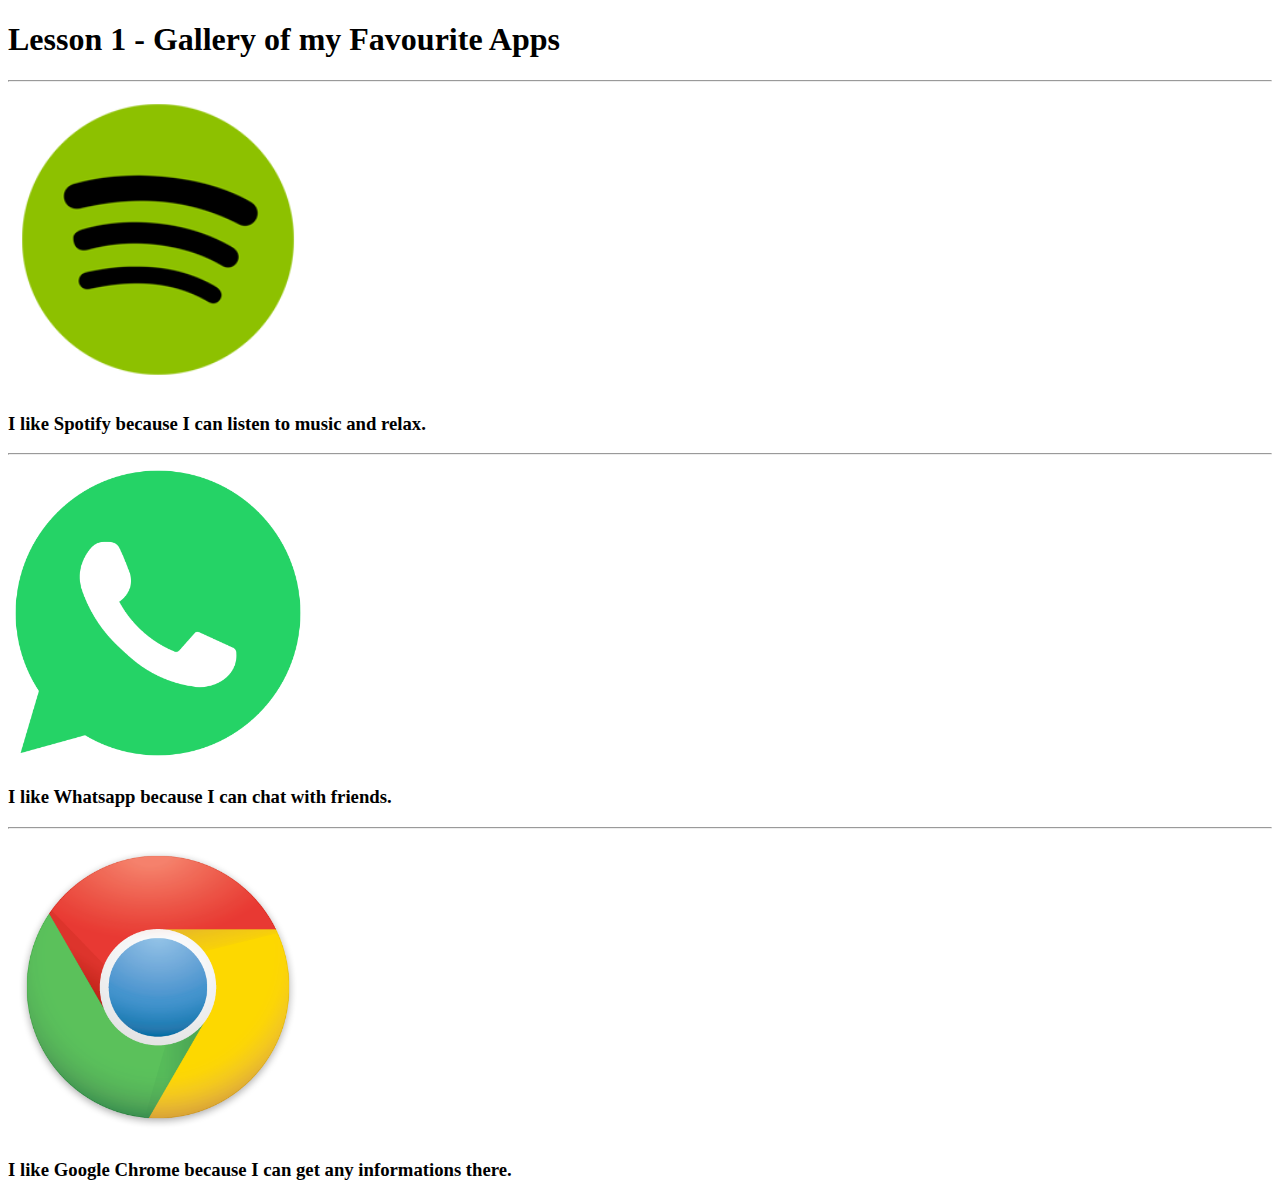
<file: lesson 1/index.html>
<!DOCTYPE html>
<html>
<head>
	<title>Lesson 1</title>
	<link rel="stylesheet" type="text/css" href="style.css">
	<script type="text/javascript" src="app.js"></script>
</head>
<body>
	<h1> Lesson 1 - Gallery of my Favourite Apps</h1>
	<hr>
	<img src="sp.ico">
	<h3>I like Spotify because I can listen to music and relax.</h3>
	<hr>
	<img src="wa.png">
	<h3>I like Whatsapp because I can chat with friends.</h3>
	<hr>
	<img src="gc.png">
	<h3>I like Google Chrome because I can get any informations there.</h3>
</body>
</html>
</file>
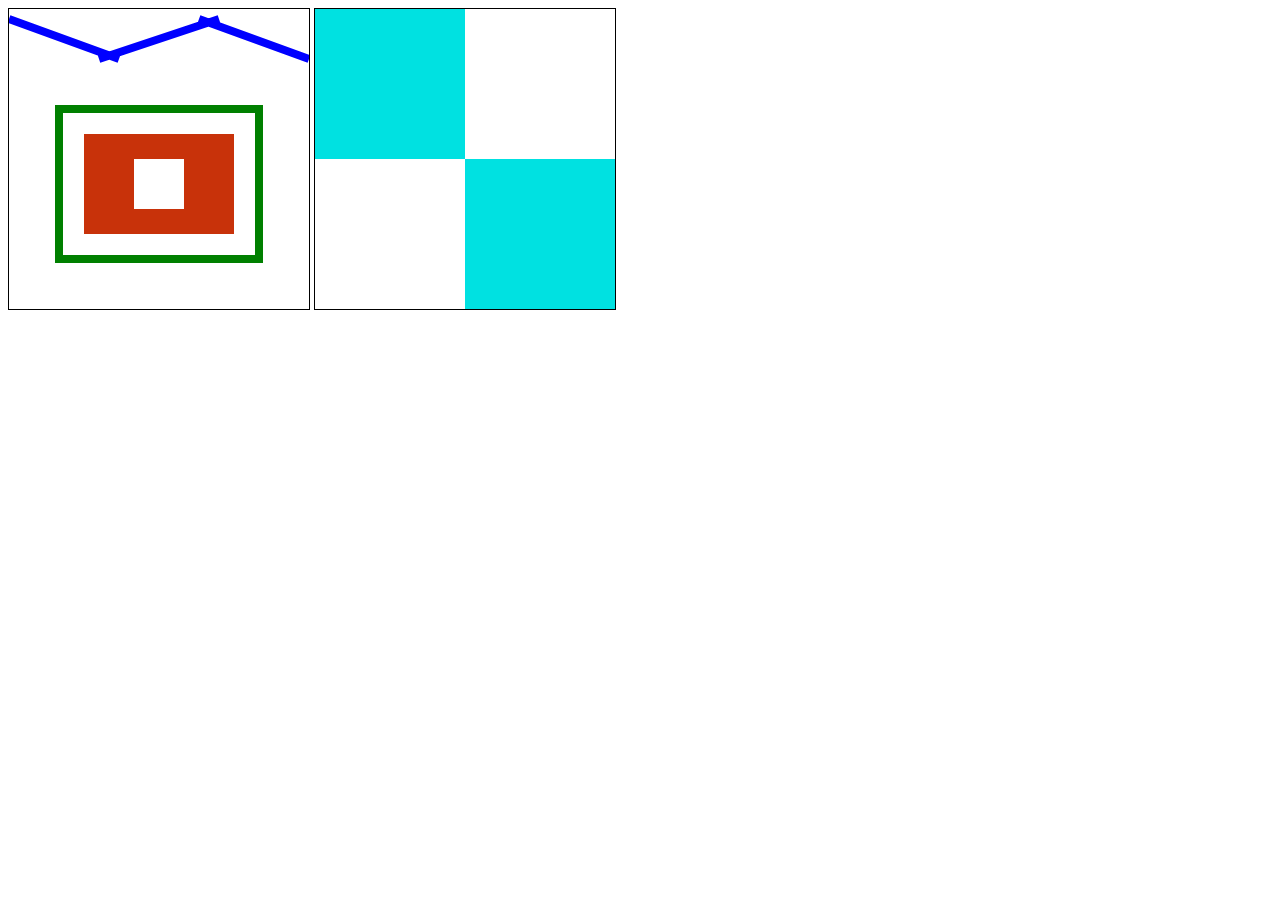
<file: lesson 2/index.html>
<!DOCTYPE html>
<html>
<head>
	<title>Lesson 2</title>
	<link rel="stylesheet" type="text/css" href="style.css">
</head>
<body>
	<canvas id="myCanvas" width="300" height="300"></canvas>
	<canvas id="canvas2" width="300" height="300"></canvas>
	<script type="text/javascript" src="app.js"></script>
</body>
</html>
</file>
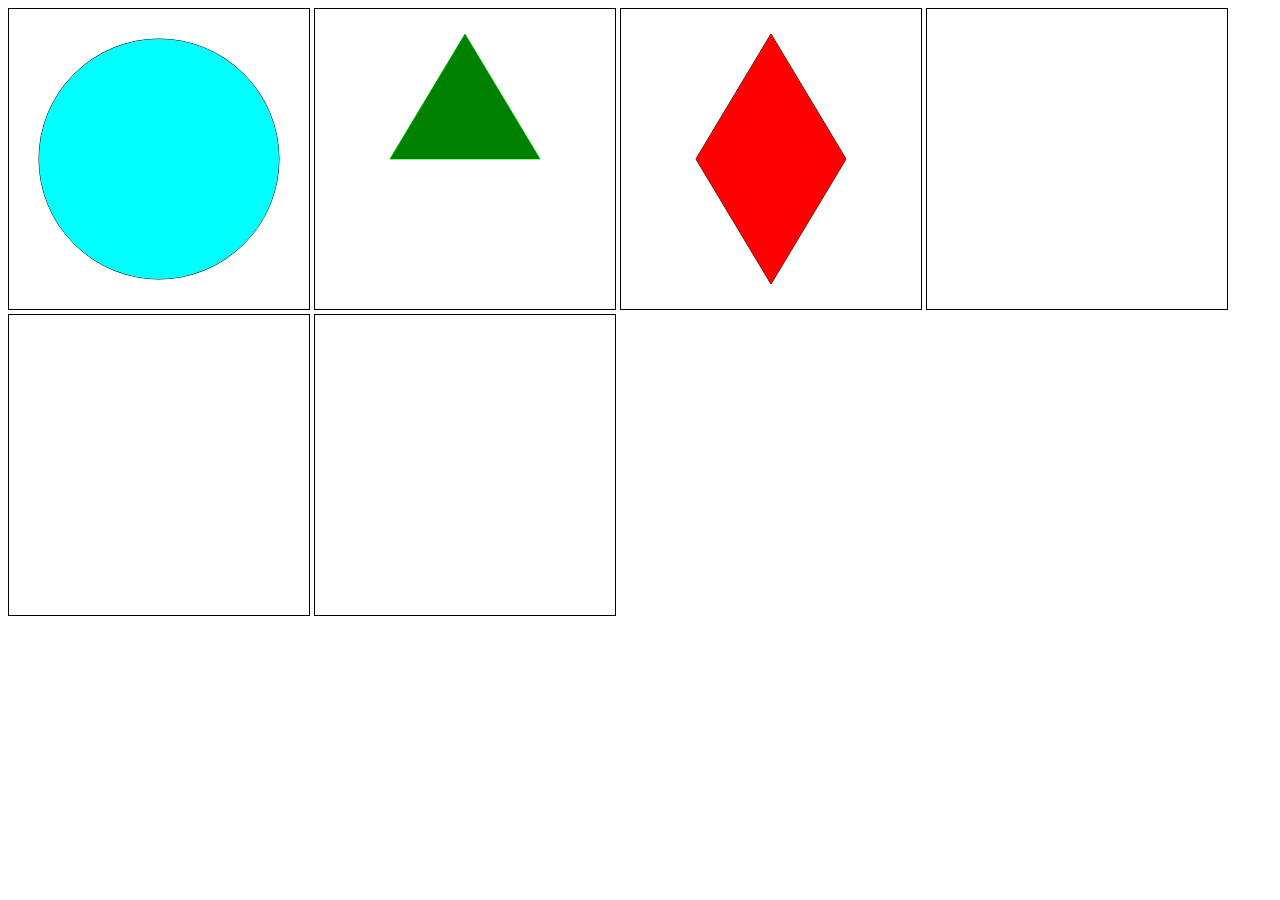
<file: lesson 3/index.html>
<!DOCTYPE html>
<html>
<head>
	<title>Lesson 3</title>
	<link rel="stylesheet" type="text/css" href="style.css">
</head>
<body>
	<canvas id="myCanvas" width="300" height="300"></canvas>
	<canvas id="myCanvas1" width="300" height="300"></canvas>
	<canvas id="myCanvas2" width="300" height="300"></canvas>
	<canvas id="myCanvas3" width="300" height="300"></canvas>
	<canvas id="myCanvas4" width="300" height="300"></canvas>
	<canvas id="myCanvas5" width="300" height="300"></canvas>
	<script type="text/javascript" src="app.js"></script>
</body>
</html>
</file>
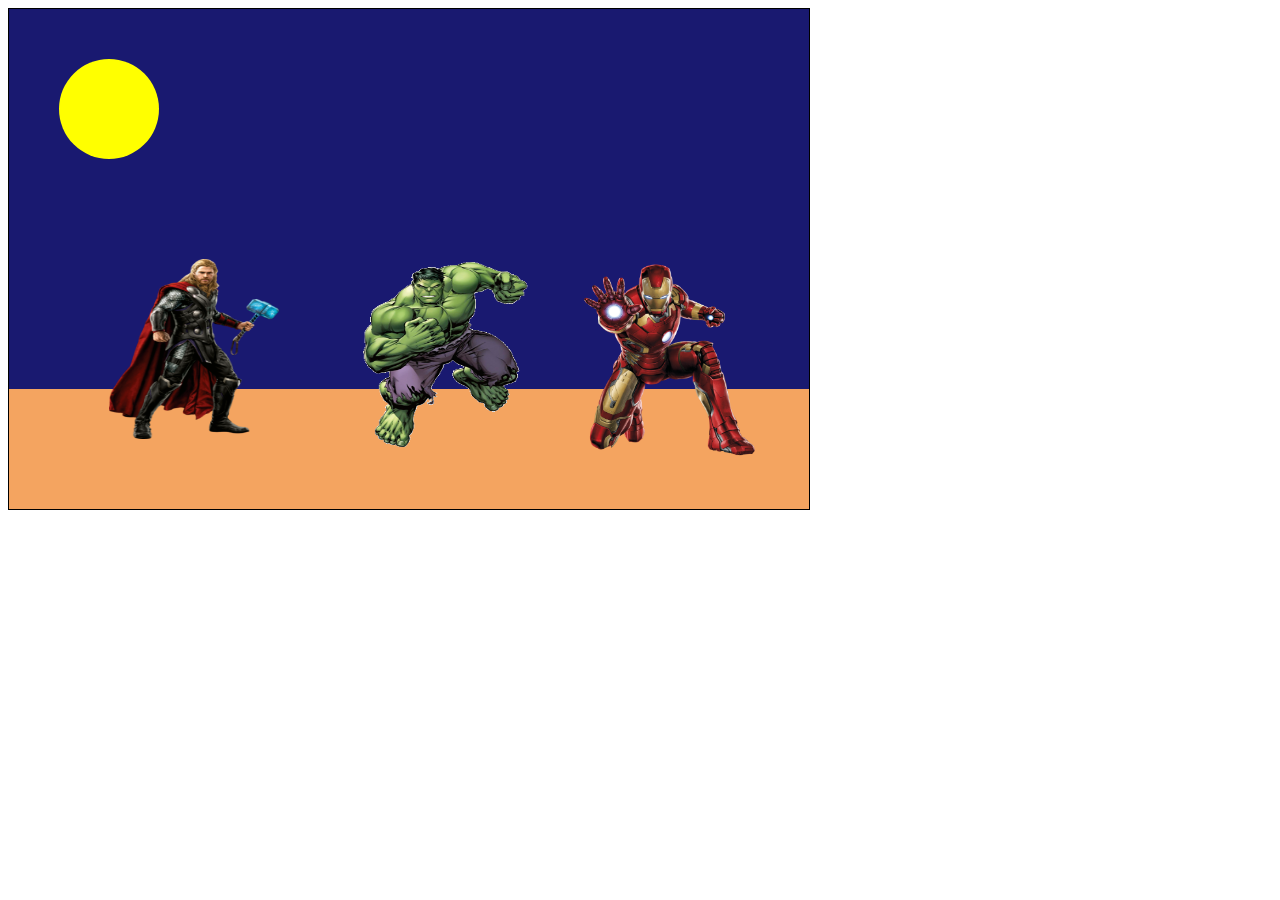
<file: lesson 4/index.html>
<!DOCTYPE html>
<html>
<head>
	<title>Lesson 4</title>
	<link rel="stylesheet" type="text/css" href="style.css">
</head>
<body>
	<canvas id="myCanvas" width="800" height="500"></canvas>

	<script type="text/javascript" src="app.js"></script>
</body>
</html>
</file>
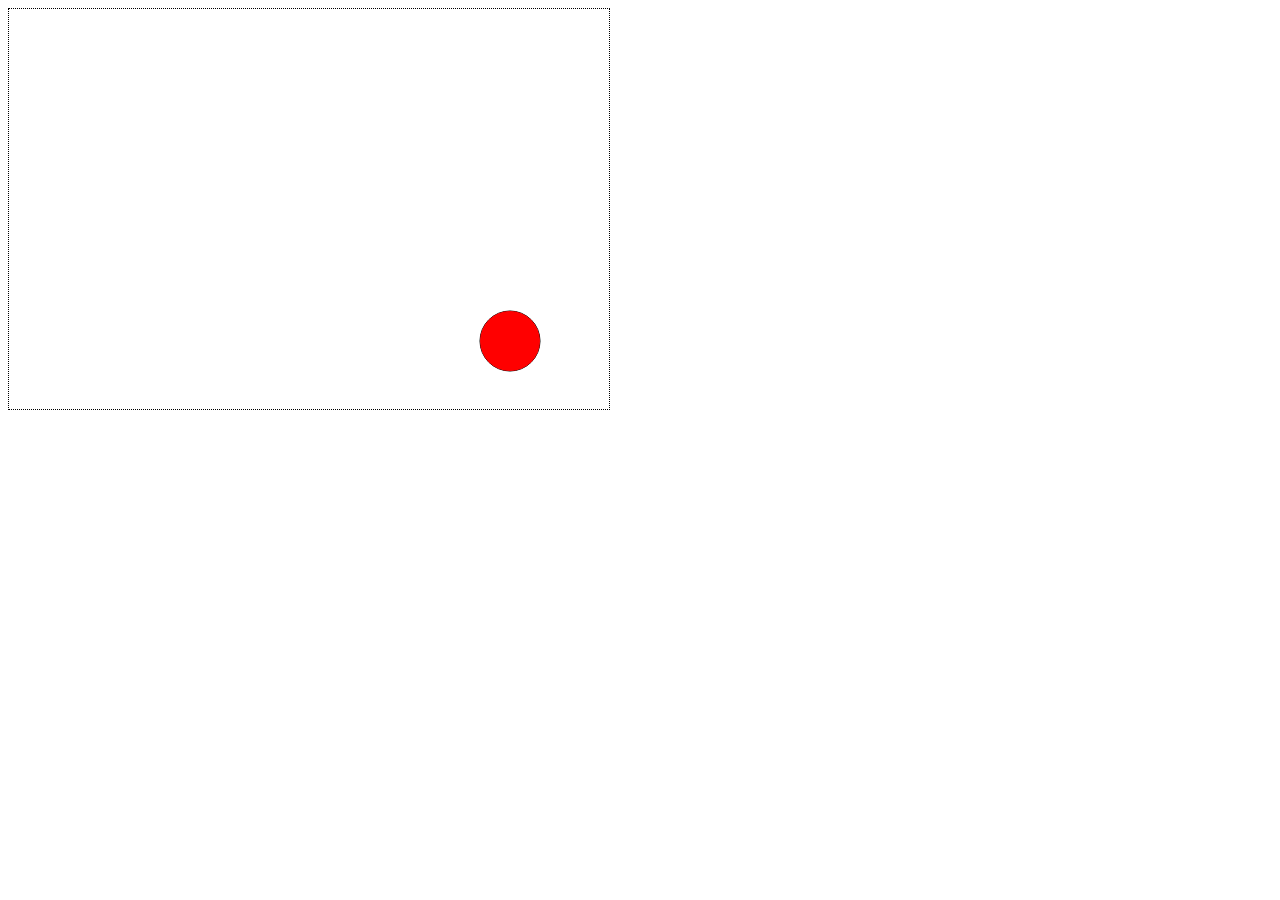
<file: lesson 5/index.html>
<!DOCTYPE html>
<html>
<head>
	<title>Lesson 5 - Bouncing Ball</title>
	<link rel="stylesheet" type="text/css" href="style.css">
</head>
<body>
	<canvas id="myCanvas" width="600" height="400"></canvas>
	<script type="text/javascript" src="app.js"></script>
</body>
</html>
</file>
<file: lesson 1/style.css>
img {
	height: 300px;
	width: 300px;
}
</file>
<file: lesson 2/style.css>
canvas {
	border: 1px black solid;
}
</file>
<file: lesson 3/style.css>
canvas {
	border: black 1px solid;
}
</file>
<file: lesson 4/style.css>
canvas {
	border: black 1px solid;
}
</file>
<file: lesson 5/style.css>
canvas {
	border: 1px black dotted;
}
</file>
